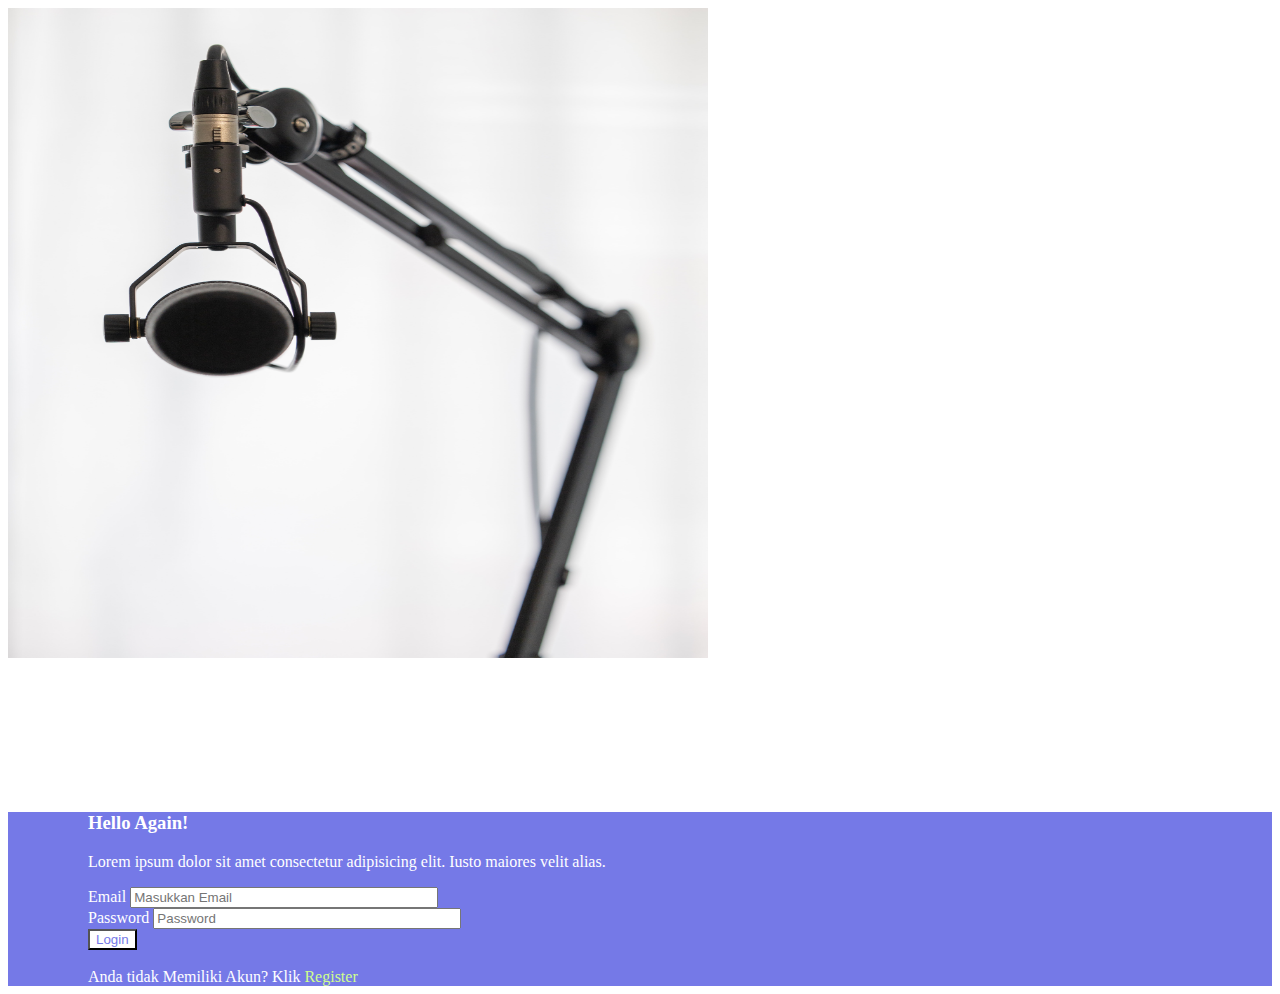
<file: login-page.html>
<!DOCTYPE html>
<html lang="en">
  <head>
    <!-- Required meta tags -->
    <meta charset="utf-8" />
    <meta name="viewport" content="width=device-width, initial-scale=1" />

    <!-- Bootstrap CSS -->
    <link
      href="https://cdn.jsdelivr.net/npm/bootstrap@5.0.2/dist/css/bootstrap.min.css"
      rel="stylesheet"
      integrity="sha384-EVSTQN3/azprG1Anm3QDgpJLIm9Nao0Yz1ztcQTwFspd3yD65VohhpuuCOmLASjC"
      crossorigin="anonymous"
    />
    <link type="image/x-icon" rel="icon" href="icon/icon.png" />
    <title>Login Podium</title>
    <script></script>
  </head>
  <body>
    <div class="container-fluid">
      <div class="row">
        <div class="col-sm-6">
          <img
            src="img/logiinnn.jpg"
            width="700px"
            height="650px"
            style="margin-left: 0"
            alt=""
          />
          <!-- <img
            src="img/cobs.jpg"
            alt=""
            width="700px"
            height="650px"
            style="margin-left: 0"
          /> -->
        </div>
        <div class="col-sm-6" style="background-color: #7579e7; color: white">
          <form action="" style="margin: 150px 0 0 80px">
            <div class="mb-31">
              <h3>Hello Again!</h3>
              <p>
                Lorem ipsum dolor sit amet consectetur adipisicing elit. Iusto
                maiores velit alias.
              </p>
              <label for="Email" class="form-label">Email</label>
              <input
                type="email1"
                class="form-control"
                id="email1"
                placeholder="Masukkan Email"
                style="width: 300px"
              />
              <br />
              <label for="Password" class="form-label">Password</label>
              <input
                type="password"
                class="form-control"
                id="psw1"
                placeholder="Password"
                name="pwd"
                style="width: 300px"
              />
              <br />

              <button
                type="button"
                onclick="validate()"
                id="save_btn"
                class="btn btn-light"
                style="background-color: white; color: #7579e7"
              >
                Login
              </button>
              <br />
              <br />
              <span
                >Anda tidak Memiliki Akun? Klik
                <a
                  href="register-page.html"
                  style="text-decoration: none; color: #cfff8d"
                  >Register</a
                >
              </span>
            </div>
          </form>
        </div>
      </div>
    </div>
    <script>
      function validate() {
        let email1, psw1, email, psw;
        email1 = document.getElementById("email1").value;
        psw1 = document.getElementById("psw1").value;

        email = localStorage.getItem("email");
        psw = localStorage.getItem("psw");

        if (email1 == email && psw1 == psw) {
          window.location.assign("dash.html");
        } else {
          alert("Tidak berhasil coba cek");
        }
      }
    </script>
    <!-- Optional JavaScript; choose one of the two! -->

    <!-- Option 1: Bootstrap Bundle with Popper -->
    <script
      src="https://cdn.jsdelivr.net/npm/bootstrap@5.0.2/dist/js/bootstrap.bundle.min.js"
      integrity="sha384-MrcW6ZMFYlzcLA8Nl+NtUVF0sA7MsXsP1UyJoMp4YLEuNSfAP+JcXn/tWtIaxVXM"
      crossorigin="anonymous"
    ></script>

    <!-- Option 2: Separate Popper and Bootstrap JS -->
    <!--
    <script src="https://cdn.jsdelivr.net/npm/@popperjs/core@2.9.2/dist/umd/popper.min.js" integrity="sha384-IQsoLXl5PILFhosVNubq5LC7Qb9DXgDA9i+tQ8Zj3iwWAwPtgFTxbJ8NT4GN1R8p" crossorigin="anonymous"></script>
    <script src="https://cdn.jsdelivr.net/npm/bootstrap@5.0.2/dist/js/bootstrap.min.js" integrity="sha384-cVKIPhGWiC2Al4u+LWgxfKTRIcfu0JTxR+EQDz/bgldoEyl4H0zUF0QKbrJ0EcQF" crossorigin="anonymous"></script>
    -->
  </body>
</html>
</file>
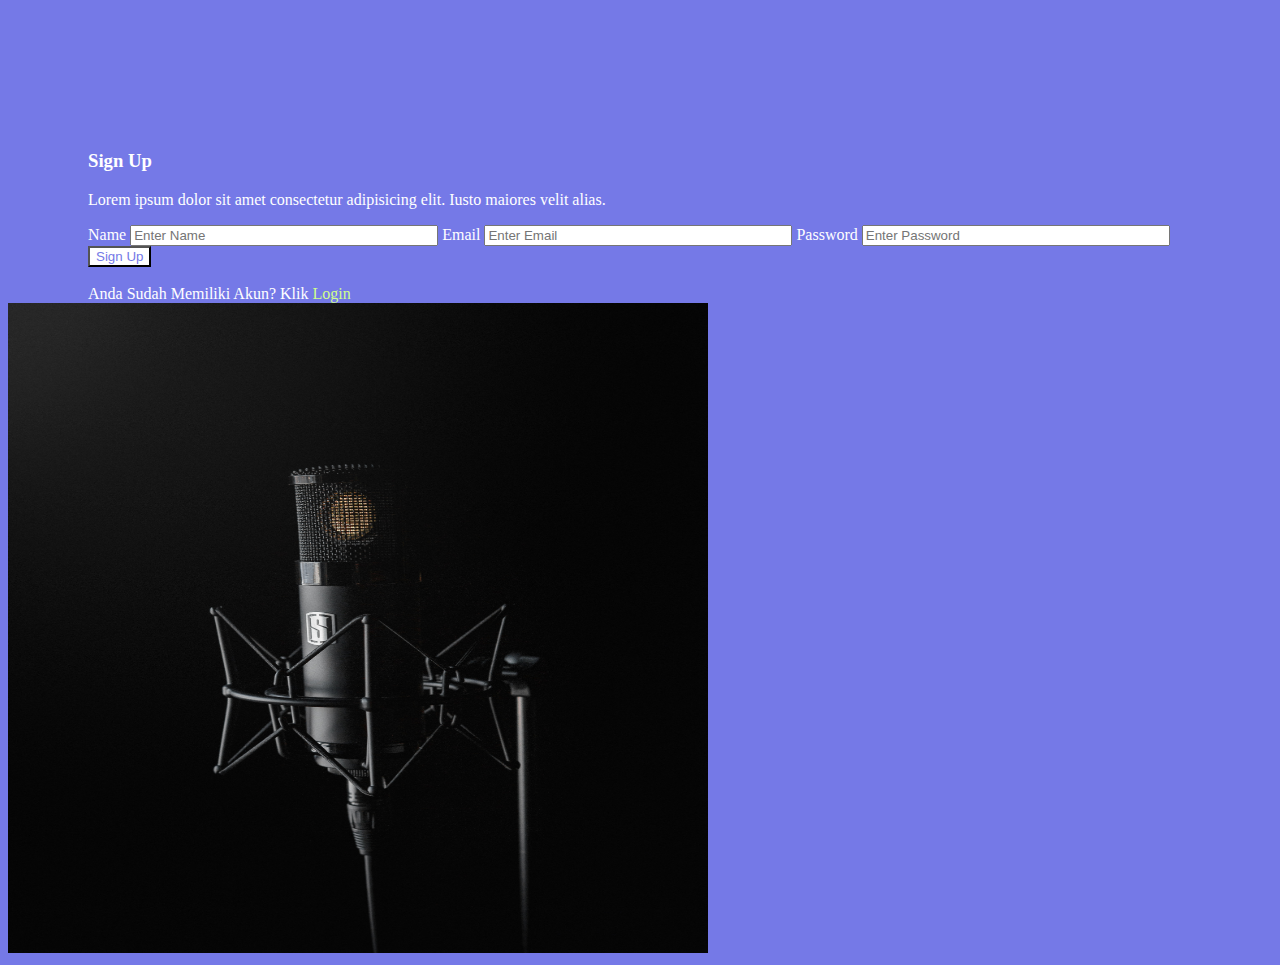
<file: register-page.html>
<!DOCTYPE html>
<html lang="en">
  <head>
    <!-- Required meta tags -->
    <meta charset="utf-8" />
    <meta name="viewport" content="width=device-width, initial-scale=1" />

    <!-- Bootstrap CSS -->
    <link
      href="https://cdn.jsdelivr.net/npm/bootstrap@5.0.2/dist/css/bootstrap.min.css"
      rel="stylesheet"
      integrity="sha384-EVSTQN3/azprG1Anm3QDgpJLIm9Nao0Yz1ztcQTwFspd3yD65VohhpuuCOmLASjC"
      crossorigin="anonymous"
    />
    <link type="image/x-icon" rel="icon" href="icon/icon.png" />
    <title>Login Podium</title>
  </head>
  <body style="background-color: #7579e7">
    <div class="container-fluid">
      <div class="row">
        <div class="col-sm-6" style="background-color: #7579e7; color: white">
          <form action="" style="margin: 150px 0 0 80px">
            <div class="mb-31">
              <h3>Sign Up</h3>
              <p>
                Lorem ipsum dolor sit amet consectetur adipisicing elit. Iusto
                maiores velit alias.
              </p>
              <label for="Email" class="form-label">Name</label>
              <input
                type="name"
                class="form-control"
                id="name"
                placeholder="Enter Name"
                name="name"
                style="width: 300px"
              />
              <label for="email" class="form-label">Email</label>
              <input
                type="email"
                class="form-control"
                id="email"
                placeholder="Enter Email"
                name="email"
                style="width: 300px"
              />
              <label for="confirmPassword" class="form-label">Password</label>
              <input
                type="password"
                class="form-control"
                id="psw"
                placeholder="Enter Password"
                style="width: 300px"
              />
              <br />

              <button
                type="button"
                onclick="saveData()"
                id="save_btn"
                class="btn btn-light"
                style="background-color: white; color: #7579e7"
              >
                Sign Up
              </button>
              <br />
              <br />
              <span
                >Anda Sudah Memiliki Akun? Klik
                <a
                  href="login-page.html"
                  style="text-decoration: none; color: #cfff8d"
                  >Login</a
                >
              </span>
            </div>
          </form>
        </div>
        <div class="col-sm-6">
          <img
            src="img/regis.jpg"
            width="700px"
            height="650px"
            style="margin: 0"
            alt=""
          />
          <!-- <img
            src="img/cobs.jpg"
            alt=""
            width="700px"
            height="650px"
            style="margin-left: 0"
          /> -->
        </div>
      </div>
    </div>
    <script>
      function saveData() {
        let name, email, psw;
        name = document.getElementById("name").value;
        email = document.getElementById("email").value;
        psw = document.getElementById("psw").value;

        localStorage.setItem("name", name);
        localStorage.setItem("email", email);
        localStorage.setItem("psw", psw);

        window.location.href = "login-page.html";
      }
    </script>
    <!-- Optional JavaScript; choose one of the two! -->

    <!-- Option 1: Bootstrap Bundle with Popper -->
    <script
      src="https://cdn.jsdelivr.net/npm/bootstrap@5.0.2/dist/js/bootstrap.bundle.min.js"
      integrity="sha384-MrcW6ZMFYlzcLA8Nl+NtUVF0sA7MsXsP1UyJoMp4YLEuNSfAP+JcXn/tWtIaxVXM"
      crossorigin="anonymous"
    ></script>

    <!-- Option 2: Separate Popper and Bootstrap JS -->
    <!--
    <script src="https://cdn.jsdelivr.net/npm/@popperjs/core@2.9.2/dist/umd/popper.min.js" integrity="sha384-IQsoLXl5PILFhosVNubq5LC7Qb9DXgDA9i+tQ8Zj3iwWAwPtgFTxbJ8NT4GN1R8p" crossorigin="anonymous"></script>
    <script src="https://cdn.jsdelivr.net/npm/bootstrap@5.0.2/dist/js/bootstrap.min.js" integrity="sha384-cVKIPhGWiC2Al4u+LWgxfKTRIcfu0JTxR+EQDz/bgldoEyl4H0zUF0QKbrJ0EcQF" crossorigin="anonymous"></script>
    -->
  </body>
</html>
</file>
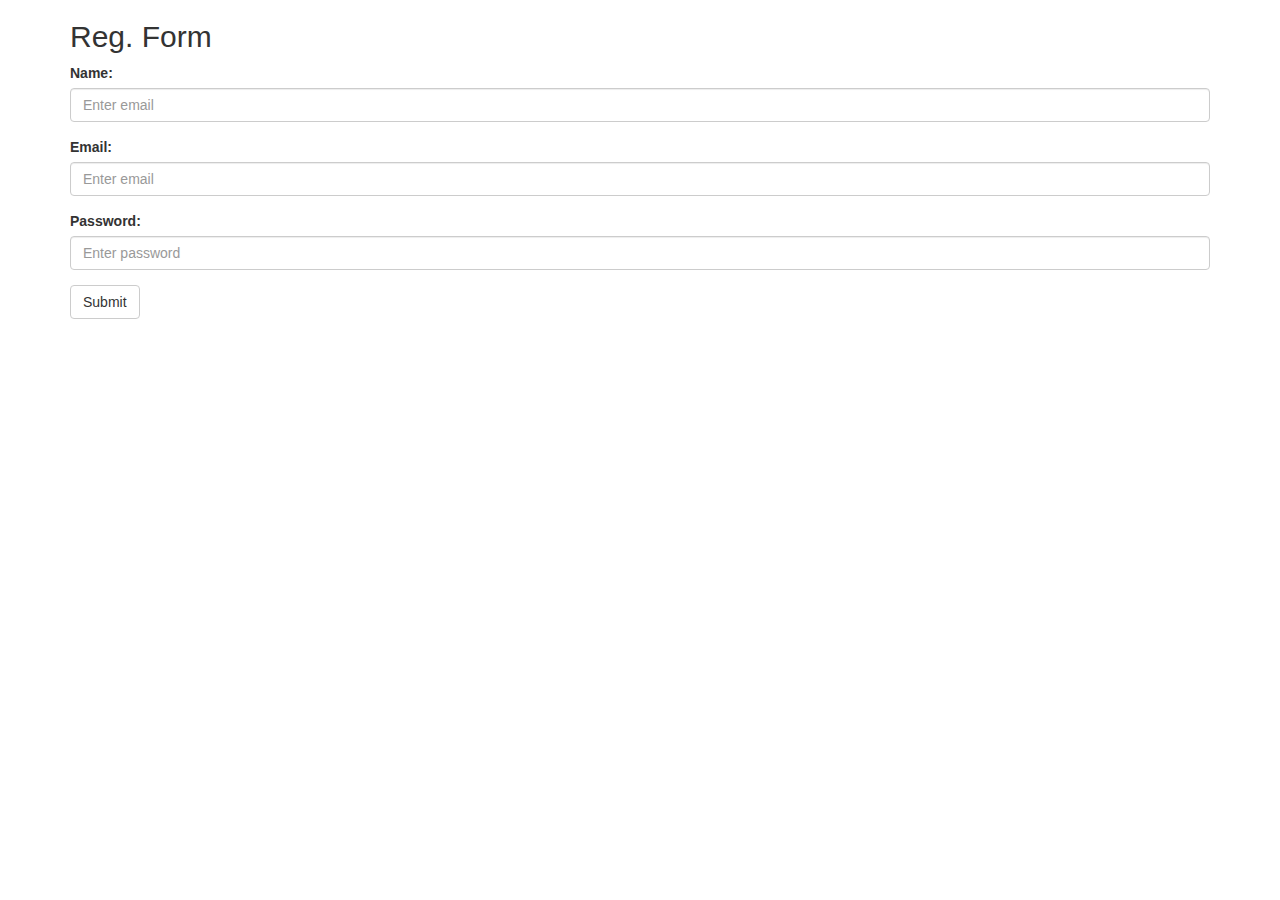
<file: fitur/latihan.html>
<html>
    <head>
        <title>
            Reg. Form Using local storage js
        </title>
        <meta charset="utf-8">
        <meta name="viewport" content="width=device-width, initial-scale=1">
        <link rel="stylesheet" href="https://maxcdn.bootstrapcdn.com/bootstrap/3.4.1/css/bootstrap.min.css">
        <script src="https://ajax.googleapis.com/ajax/libs/jquery/3.5.1/jquery.min.js"></script>
        <script src="https://maxcdn.bootstrapcdn.com/bootstrap/3.4.1/js/bootstrap.min.js"></script>
      </head>
      <body>
      
      <div class="container">
        <h2>Reg. Form</h2>
        <form action="#">
            <div class="form-group">
                <label for="name">Name:</label>
                <input type="text" class="form-control" id="name" placeholder="Enter email" name="email">
              </div>

          <div class="form-group">
            <label for="email">Email:</label>
            <input type="email" class="form-control" id="email" placeholder="Enter email" name="email">
          </div>
          <div class="form-group">
            <label for="pwd">Password:</label>
            <input type="password" class="form-control" id="psw" placeholder="Enter password" name="pwd">
          </div>
         
          <button type="button" onclick="saveData()" id="save_btn" class="btn btn-default">Submit</button>
        </form>
      </div>
      
      </body>
      <script>
function saveData()
{
let name,email,psw;
name=document.getElementById("name").value;
email=document.getElementById("email").value;
psw=document.getElementById("psw").value;


localStorage.setItem("name",name)
localStorage.setItem("email",email)
localStorage.setItem("psw",psw)
}
          </script>
      </html>
</file>
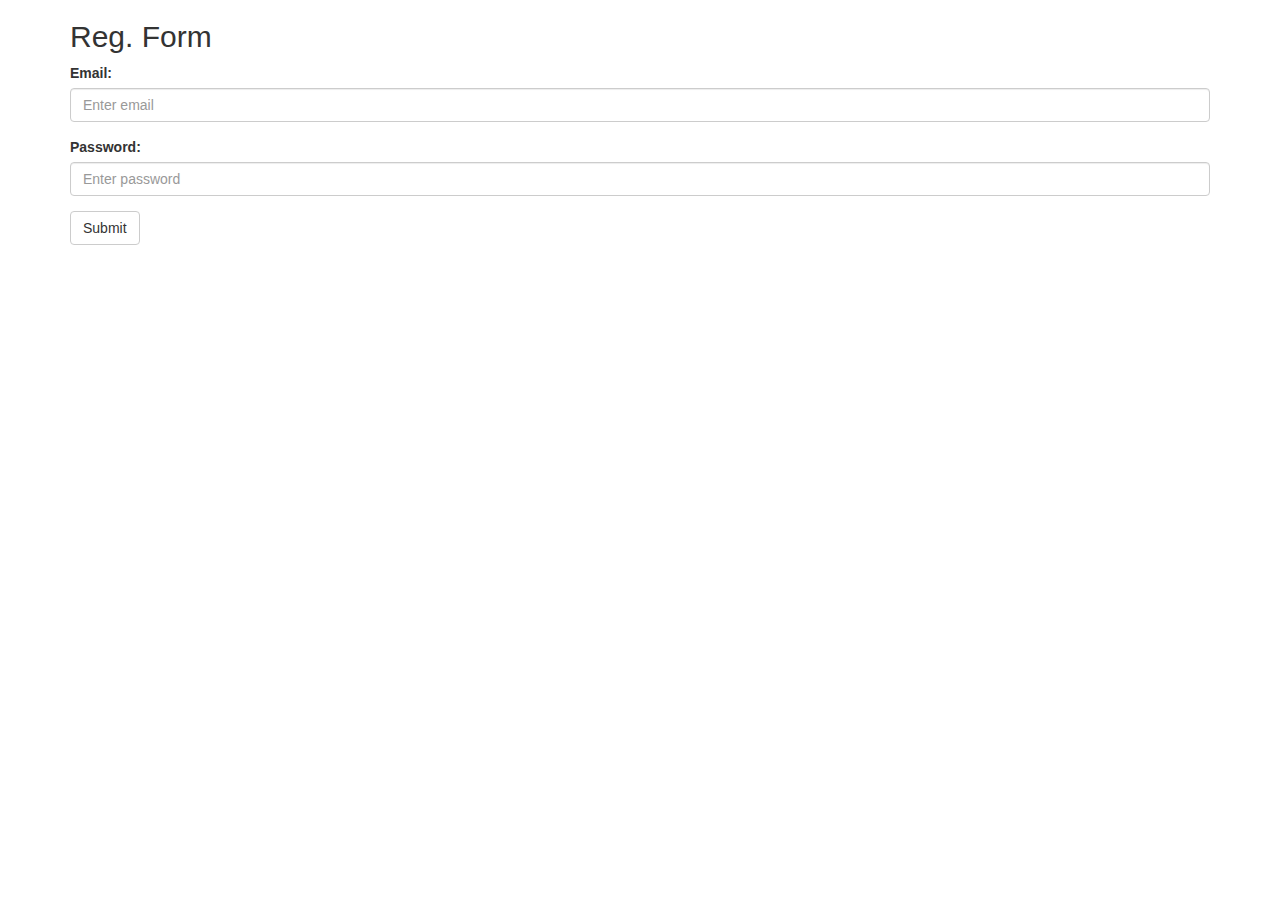
<file: fitur/login-latihan.html>
<html>
  <head>
    <title>Reg. Form Using local storage js</title>
    <meta charset="utf-8" />
    <meta name="viewport" content="width=device-width, initial-scale=1" />
    <link
      rel="stylesheet"
      href="https://maxcdn.bootstrapcdn.com/bootstrap/3.4.1/css/bootstrap.min.css"
    />
    <script src="https://ajax.googleapis.com/ajax/libs/jquery/3.5.1/jquery.min.js"></script>
    <script src="https://maxcdn.bootstrapcdn.com/bootstrap/3.4.1/js/bootstrap.min.js"></script>
  </head>
  <body>
    <div class="container">
      <h2>Reg. Form</h2>
      <form action="#">
        <div class="form-group">
          <label for="email">Email:</label>
          <input
            type="email"
            class="form-control"
            id="email1"
            placeholder="Enter email"
            name="email"
          />
        </div>
        <div class="form-group">
          <label for="pwd">Password:</label>
          <input
            type="password"
            class="form-control"
            id="psw1"
            placeholder="Enter password"
            name="pwd"
          />
        </div>

        <button
          type="button"
          onclick="validate()"
          id="save_btn"
          class="btn btn-default"
        >
          Submit
        </button>
      </form>
    </div>
  </body>
  <script>
    function validate() {
      let email1, psw1, email, psw;
      email1 = document.getElementById("email1").value;
      psw1 = document.getElementById("psw1").value;

      email = localStorage.getItem("email");
      psw = localStorage.getItem("psw");

      if (email1 == email && psw1 == psw) {
        window.location.assign("index.html");
      } else {
        alert("Tidak berhasil coba cek");
      }
    }
  </script>
</html>
</file>
